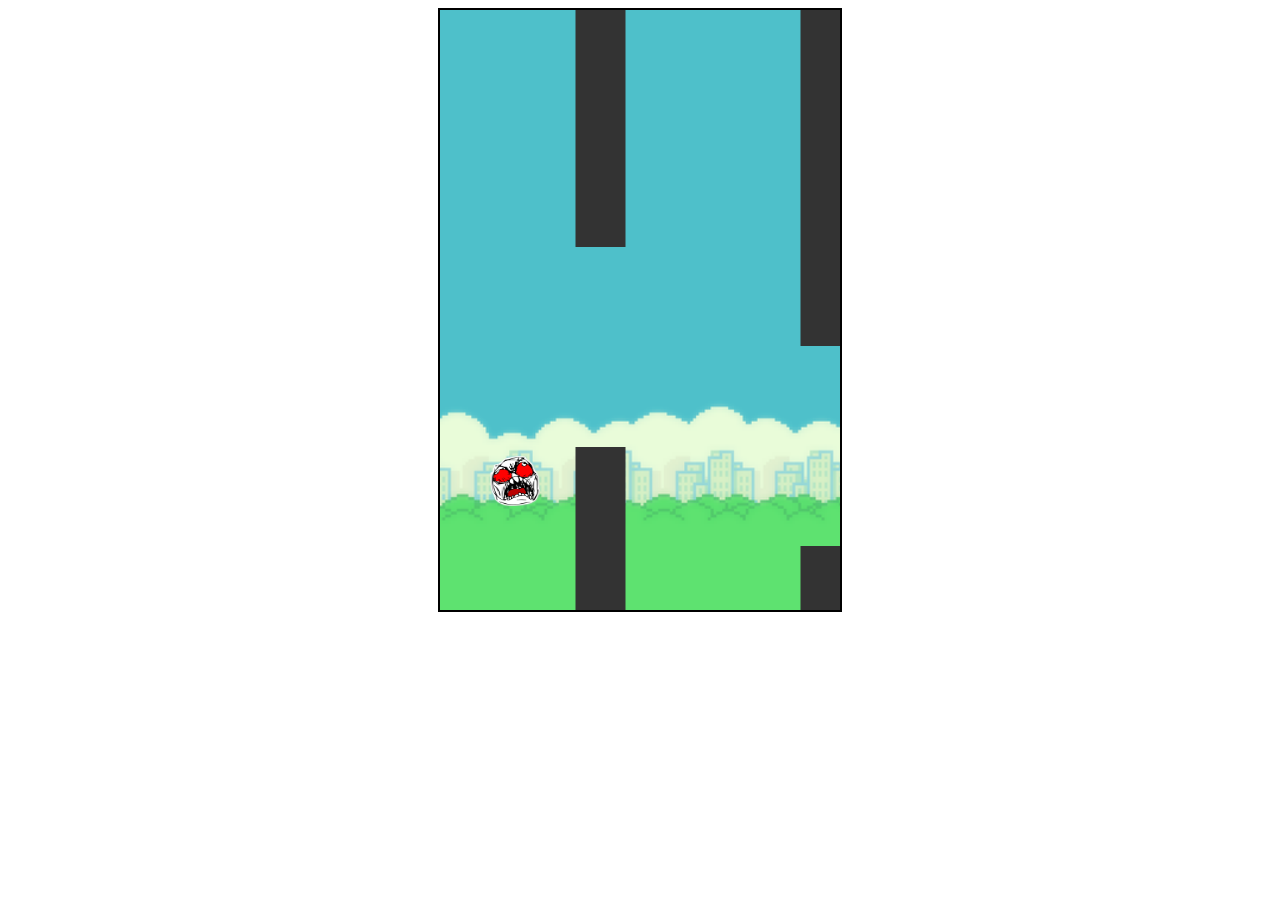
<file: bird.html>
<!DOCTYPE html>
<html lang="en">
<head>
    <meta charset="UTF-8">
    <meta name="viewport" content="width=device-width, initial-scale=1.0">
    <title>Document</title>
    <link rel="stylesheet" href="bird.css" />
</head>
<body>
    <div class="app">
        <canvas id="game" width="400" height="600"></canvas>
        <div class="end-game">
            <div class="dialog">
                <p class="game-over">Game over</p>
                <p class="score"></p>
                <button class="restart">Restart</button>
            </div>
        </div>
    </div>
    <script src="bird.js"></script>
    
</body>
</html>
</file>
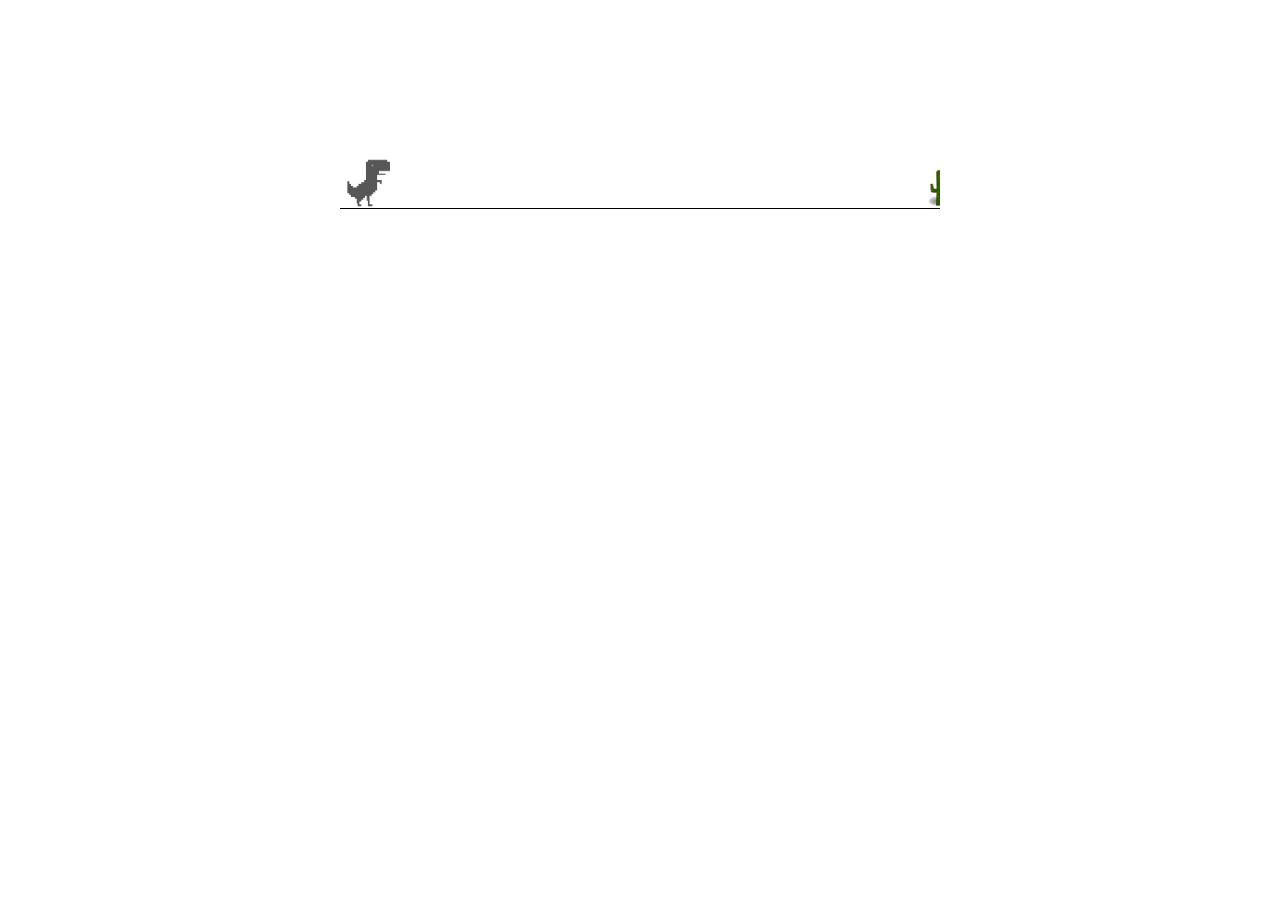
<file: dino.html>
<!DOCTYPE html>
<html lang="en">
    <head>
        <meta charset="UTF-8">
        <meta name="viewport" content="width=device-width, initial-scale=1.0">
        <title>Document</title>
        <link rel="stylesheet" href="deno.css">
    </head>
    <body>
        <div class="game">
            <div class="dino"></div>
            <div class="cactus"></div>
        </div>
        <script src="dano.js"></script>
    </body>
</html>
</file>
<file: bird.css>
canvas {
    display: block;
    border: 2px solid black;
    background-image: url("/background.png");
    background-size: cover;
}

.app {
    display: flex;
    justify-content: center;
    align-items: center;
}

.end-game {
    position:absolute;
    backdrop-filter: blur(
        10px
    );
    width: 100%;
    height: inherit;
    display: flex;
    justify-content: center;
    align-items: center;
    visibility: hidden;
}

.dialog {
    padding: 20px;
    width: 60%;
    border: 3px solid black;
    border-radius: 8px;
    display: flex;
    align-items: center;
    flex-direction: column;
    background-color: black;
    opacity: 0.8;
    font-size: 28px;
    color: white;
}

.restart {
    outline: none;
    background-color: black;
    border: 3px solid white;
    border-radius: 8px;
    font-size: 18px;
    padding: 5px 10px;
    cursor: pointer;
    color: white;
}

.end-game__open {
    visibility: visible;
}
</file>
<file: deno.css>
.game {
    width: 600px;
    height: 200px;
    border-bottom: 1px solid black;
    margin: auto;
}

.dino {
    width: 50px;
    height: 50px;
    background-image: url(dino.png);
    background-size: cover;
    position: relative;
    top: 150px;
}

.cactus {
    width: 20px;
    height: 40px;
    background-image: url(cactus.png);
    background-size: cover;
    position: relative;
    top: 110px;
    left: 580px;
    animation: cactusMove 1s infinite linear;
}

@keyframes cactusMove {
    0% {
        left: 580px;
    }

    100% {
        left: -20px;
    }
}

.jump {
    animation: jump 0.5s linear;
}

@keyframes jump {
    0% {
        top: 150px;
    }

    50% {
        top: 80px;
    }

    100% {
        top: 150px;
    }
}
</file>
